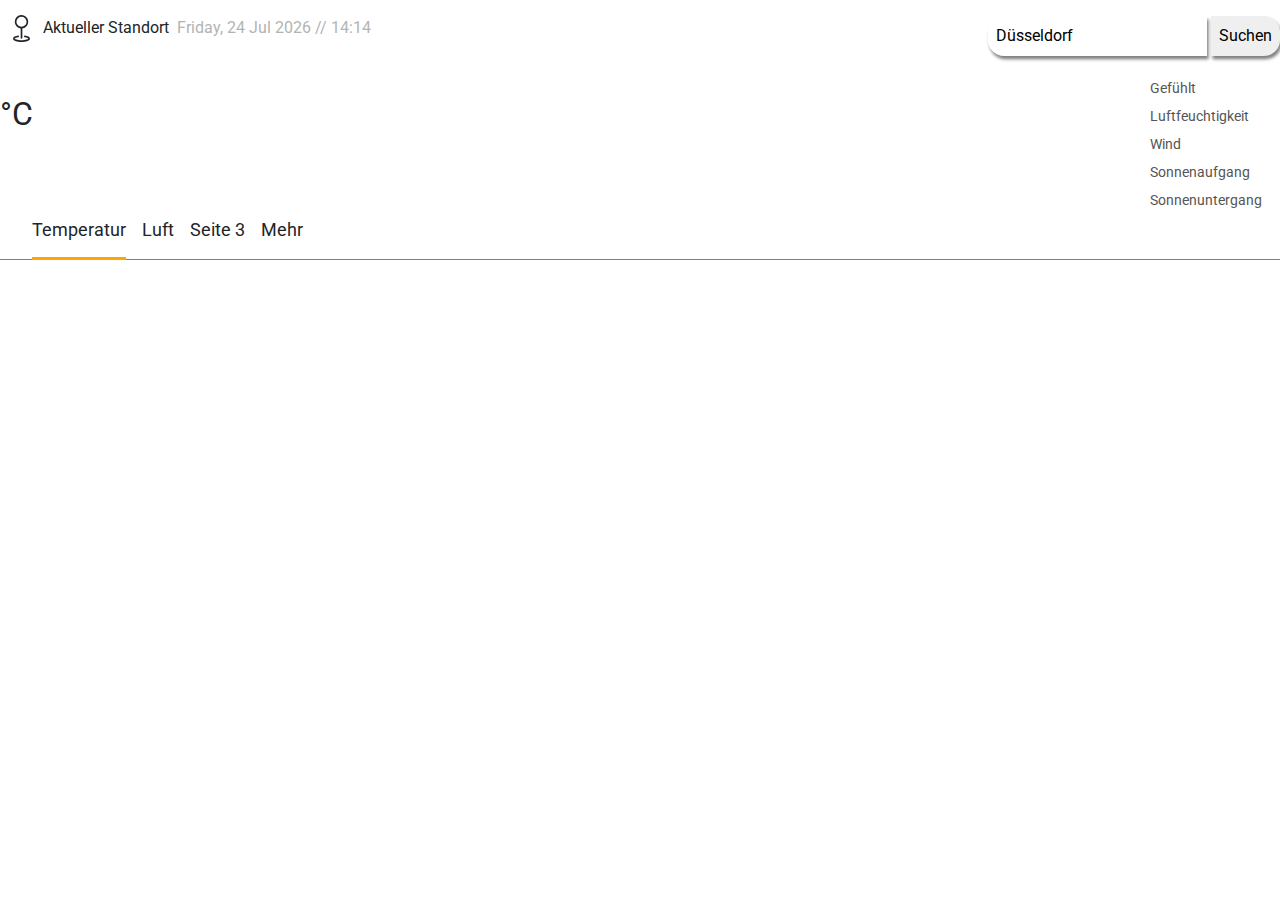
<file: Wetter App 2.0/index.html>
<!DOCTYPE html>
<html lang="en">
<head>
    <meta charset="UTF-8">
    <meta name="viewport" content="width=device-width, initial-scale=1.0">
    <title>Wetter App</title>

    <!-- Browser Tab Logo -->
    <link rel="icon" type="image" href="">

    <!-- File links (CSS) -->
    <link rel="stylesheet" href="style.css">

    <!-- Bootstrap -->
    <link href="https://cdn.jsdelivr.net/npm/bootstrap@5.3.3/dist/css/bootstrap.min.css" rel="stylesheet">
</head>
<body>
    <!--================== HEADER ====================-->
    <header>
        <div class="current-location">
            <p id="locationMarker">
                <svg xmlns="http://www.w3.org/2000/svg" width="27" height="27" fill="currentColor" class="bi bi-geo" viewBox="0 0 16 16">
                    <path fill-rule="evenodd" d="M8 1a3 3 0 1 0 0 6 3 3 0 0 0 0-6M4 4a4 4 0 1 1 4.5 3.969V13.5a.5.5 0 0 1-1 0V7.97A4 4 0 0 1 4 3.999zm2.493 8.574a.5.5 0 0 1-.411.575c-.712.118-1.28.295-1.655.493a1.3 1.3 0 0 0-.37.265.3.3 0 0 0-.057.09V14l.002.008.016.033a.6.6 0 0 0 .145.15c.165.13.435.27.813.395.751.25 1.82.414 3.024.414s2.273-.163 3.024-.414c.378-.126.648-.265.813-.395a.6.6 0 0 0 .146-.15l.015-.033L12 14v-.004a.3.3 0 0 0-.057-.09 1.3 1.3 0 0 0-.37-.264c-.376-.198-.943-.375-1.655-.493a.5.5 0 1 1 .164-.986c.77.127 1.452.328 1.957.594C12.5 13 13 13.4 13 14c0 .426-.26.752-.544.977-.29.228-.68.413-1.116.558-.878.293-2.059.465-3.34.465s-2.462-.172-3.34-.465c-.436-.145-.826-.33-1.116-.558C3.26 14.752 3 14.426 3 14c0-.599.5-1 .961-1.243.505-.266 1.187-.467 1.957-.594a.5.5 0 0 1 .575.411"/>
                </svg>
            </p>
            <p id="typedLocation">Aktueller Standort</p>


            <div class="current-time">
                <p id="dateTimeDisplay"></p>
            </div>
        </div>

        <div class="search-area">
            <input id="city-input" placeholder="Suchen" type="text" autocomplete="off">
            <button id="searchCity" onclick="fetchWeather()">Suchen</button>
        </div>
    </header>
    <!--================== HEADER END ====================-->
    <!--================== MAIN ====================-->
    <main>
        <div class="weather">
            <div class="weather-image" id="weatherIcon"></div>

            <p id="weatherDegree"></p>
            <p id="celsius">°C</p>

        </div>

        <div class="weather-details">
            <div class="info">
                <span>Gefühlt</span>
                <span id="feelTemp"></span>
            </div>

            <div class="info">
                <span>Luftfeuchtigkeit</span>
                <span id="humidity"></span>
            </div>

            <div class="info">
                <span>Wind</span>
                <span id="wind"></span>
            </div>

            <div class="info">
                <span>Sonnenaufgang</span>
                <span id="sunrise"></span>
            </div>  
            <div class="info">
                <span>Sonnenuntergang</span>
                <span id="sunset"></span>
            </div>
        </div>
    </main>
    <!--================== MAIN END ====================-->
    <!--================== NAVBAR ====================-->
    <nav>
        <ul>
            <p id="navTemp" class="nav-item active">Temperatur</p>
            <p id="navAir" class="nav-item">Luft</p>
            <p id="navThree" class="nav-item">Seite 3</p>
            <p id="navMore" class="nav-item">Mehr</p>
        </ul>
    </nav>
    <!--================== NAVBAR END ====================-->
    <!--================== SECTION ====================-->
    <section id="sectionTemp" class="site1 active-section">
        <div id="nextHours">
            

            
        </div>
    </section>
    <!--================== SECTION UPDATES ====================-->
    <section id="sectionAir" class="site1" style="display: none;">
        <p>Inhalt für Luft</p>
    </section>
    <!--================== SECTION ====================-->
    <section id="sectionThree" class="site1" style="display: none;">
        <p>Inhalt für Seite 3</p>
    </section>
    <!--================== SECTION ====================-->
    <section id="sectionMore" class="site1" style="display: none;">
        <p>Inhalt für Mehr</p>
    </section>
    <!--================== SECTION END ====================-->


    <!--================== DINO SPIEL ====================-->
    <iframe src="https://chromedino.com/" id="dino" frameborder="0" scrolling="no" width="100%" height="100%" loading="lazy"></iframe>


    <!--================== FILE LINKS ====================-->
    <script src="main.js"></script>
    <script src="api-key.js"></script>
    <!--================== FILE LINKS ====================-->
</body>
</html>
</file>
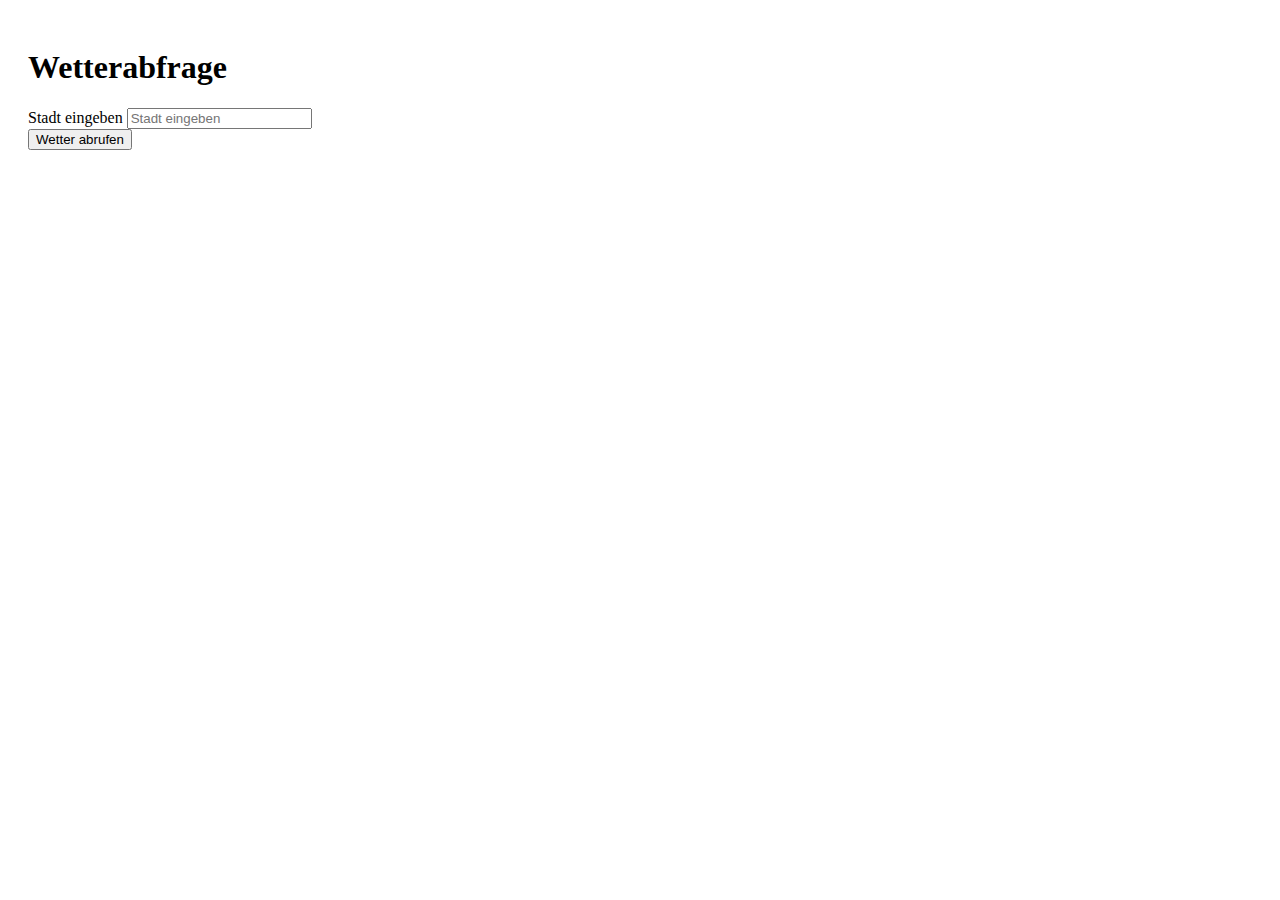
<file: Wetter App 2.0/test.html>
<!DOCTYPE html>
<html lang="de">
<head>
    <meta charset="UTF-8">
    <meta name="viewport" content="width=device-width, initial-scale=1.0">
    <title>Wetterabfrage</title>
    <style>
        body {
            padding: 20px;
        }
        #weather-output {
            margin-top: 20px;
        }
    </style>
</head>
<body>
    <div class="container">
        <h1 class="text-center">Wetterabfrage</h1>
        <div class="form-group">
            <label for="city-input">Stadt eingeben</label>
            <input type="text" class="form-control" id="city-input" placeholder="Stadt eingeben">
        </div>
        <button class="btn btn-primary btn-block" onclick="fetchWeather()">Wetter abrufen</button>
        <div id="weather-output" class="alert alert-info mt-3" style="display: none;"></div>
    </div>

    <script>
        function fetchWeather() {
            const city = document.getElementById('city-input').value;
            const apiKey = 'bab281d79e5f1e9755a68d754cc313e7'; // API-Schlüssel hier einfügen
            const apiUrl = `https://api.openweathermap.org/data/2.5/weather?q=${city}&appid=${apiKey}&units=metric&lang=de`;

            fetch(apiUrl)
                .then(response => {
                    if (!response.ok) {
                        throw new Error('Netzwerkantwort war nicht ok');
                    }
                    return response.json();
                })
                .then(data => {
                    displayWeather(data);
                })
                .catch(error => console.error('Fehler:', error));
        }

        function displayWeather(data) {
            const weatherOutput = document.getElementById('weather-output');
            if (data && data.weather && data.main) {
                weatherOutput.innerHTML = `
                    <h2>Wetter in ${data.name}</h2>
                    <p>Temperatur: ${data.main.temp} °C</p>
                    <p>Beschreibung: ${data.weather[0].description}</p>
                `;
                weatherOutput.style.display = 'block'; // Ausgabe anzeigen
            } else {
                weatherOutput.innerHTML = `<p>Stadt nicht gefunden.</p>`;
                weatherOutput.style.display = 'block'; // Ausgabe anzeigen
            }
        }
    </script>

</body>
</html>
</file>
<file: Wetter App 2.0/style.css>
@import url('https://fonts.googleapis.com/css2?family=Roboto:ital,wght@0,100;0,300;0,400;0,500;0,700;0,900;1,100;1,300;1,400;1,500;1,700;1,900&display=swap');

/* -------------- ROOT VARAIBLES ------------- */
:root {
    --color-background: #FFF;
    --color-2nd-background: #121212;

    --color-active-text: #000;
    --color-inactive-text: #b3b3b3;
    
    --color-instagram: #d62976;
    --color-snapchat: yellow;
    --color-linkedIn: #0077B5;
}

/* ================== DEFAULT SETTINGS ================== */
* {
    margin: 0;
    padding: 0;
    outline: 0;

    font-family: "Roboto", serif;
}

/* ================== HEADER SETTINGS ================== */
header {
    width: 100%;
    height: 8vh;

    display: flex;
    flex-direction: row;

    justify-content: space-between;
    align-items: center;
    gap: 1rem;
}
#locationMarker {
    padding: 0.5rem;
}
#typedLocation {
    margin-right: 0.5rem;
}
.current-location {
    display: flex;
    flex-direction: row;

    align-items: center;
}
.current-time {
    display: flex;
    flex-direction: row;

    align-items: center;
}
#dateTimeDisplay {
    color: var(--color-inactive-text);
}

.search-area input, .search-area button {
    padding: 0.5rem;
    border: none;

    box-shadow: 0.1rem 0.2rem 0.2rem grey;
}
.search-area input {
    border-radius: 1rem 0 0 1rem;
}
.search-area button {
    border-radius: 0 1rem 1rem 0;
}

/* ================== MAIN SETTINGS ================== */
main {
    width: 100%;
    height: max-content;

    display: flex;
    flex-direction: row;

    justify-content: space-between;
    align-items: center;
}

main .weather {
    display: flex;
    flex-direction: row;
}

#weatherIcon {
    width: auto;
    height: 12vh;
}

main .weather #weatherDegree {
    font-size: 8rem;
}

main .weather #celsius {
    font-size: 2rem;
}

.weather-details {
    margin-right: 1%;
}

.info {
    display: flex;
    justify-content: space-between;

    font-size: 14px;
    color: #555;
    
    margin: 4px 0;
}
.info span {
    padding: 0.1rem;
}

.info span:last-child {
    font-weight: 600;
    color: #333;
}

/* ================== NAVBAR SETTINGS ================== */
nav {
    width: 100%;
}

nav ul {
    display: flex;
    flex-direction: row;

    gap: 1rem;

    border-bottom: 1px grey solid;
}
nav ul p {
    font-size: 1.1rem;

    cursor: pointer;
}
nav ul p:hover {
    color: var(--color-inactive-text);
}

.active {
    text-decoration: underline;
    text-underline-offset: 1.3rem;
    text-decoration-thickness: 0.2rem;
    text-decoration-color: orange;
}
#active:hover {
    color: black;
}

/* ================== SECTION SETTINGS ================== */
/* ================== SECTION UPDATES ================== */
section #nextHours {
    display: grid;
    grid-template-columns: repeat(10, 1fr);

    overflow-x: scroll;

    margin-left: 10%;
    width: 90%;
}
#nexthour-time {
    width: 10rem;
    height: auto;

    border-radius: 1rem;
    border: 0.1rem black solid;
}


/* ================== DINO SPIEL ================== */
iframe {
    display: none;
    position: fixed;
    width: 100%;
    height: 100%;
    z-index: 999; 
}
</file>
